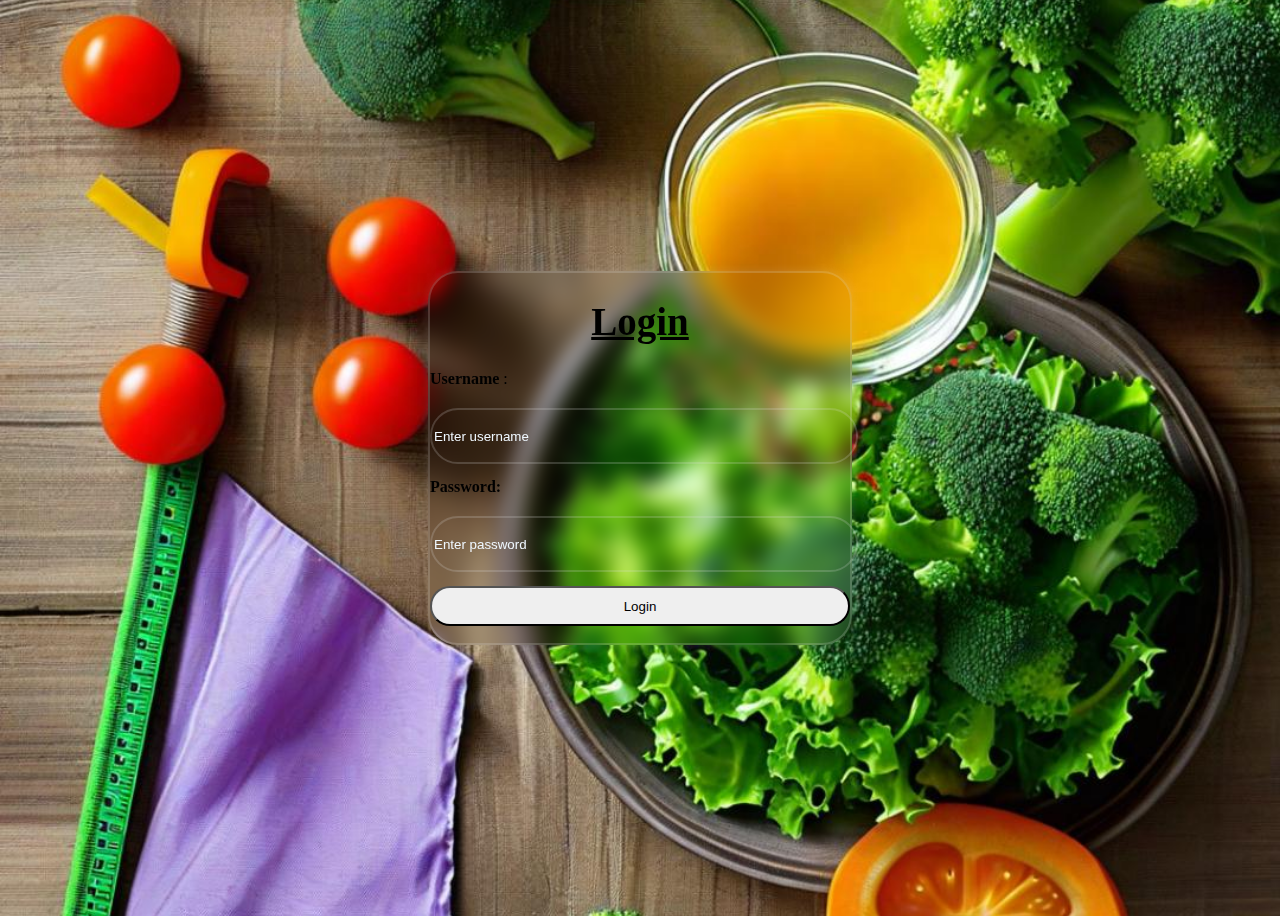
<file: login.html>
<!-- Login Page -->
<!DOCTYPE html>
<html lang="en">
<head>
    <meta charset="UTF-8">
    <meta name="viewport" content="width=device-width, initial-scale=1.0">
    <title>LOGIN FORM</title>
    <link rel="stylesheet" href="login.css">
</head>
<body>
    <div class="table">
        <form id="loginForm">
            <h1><b> <u> Login </u></b></h1>
            <label for="username"><b>Username </b>:</label><br>
            <div class="input_box">   
                <input type="text" id="loginUsername" placeholder="Enter username" required> 
            </div>
            <label for="password"><b>Password: </b></label><br>
            <div class="input_box">
                <input type="password" id="loginPassword" placeholder="Enter password" required>
            </div>
            <button type="submit" class="btn"> Login</button>
        </form>
    </div>
    <script src="auth.js"></script>
</body>
</html>
</file>
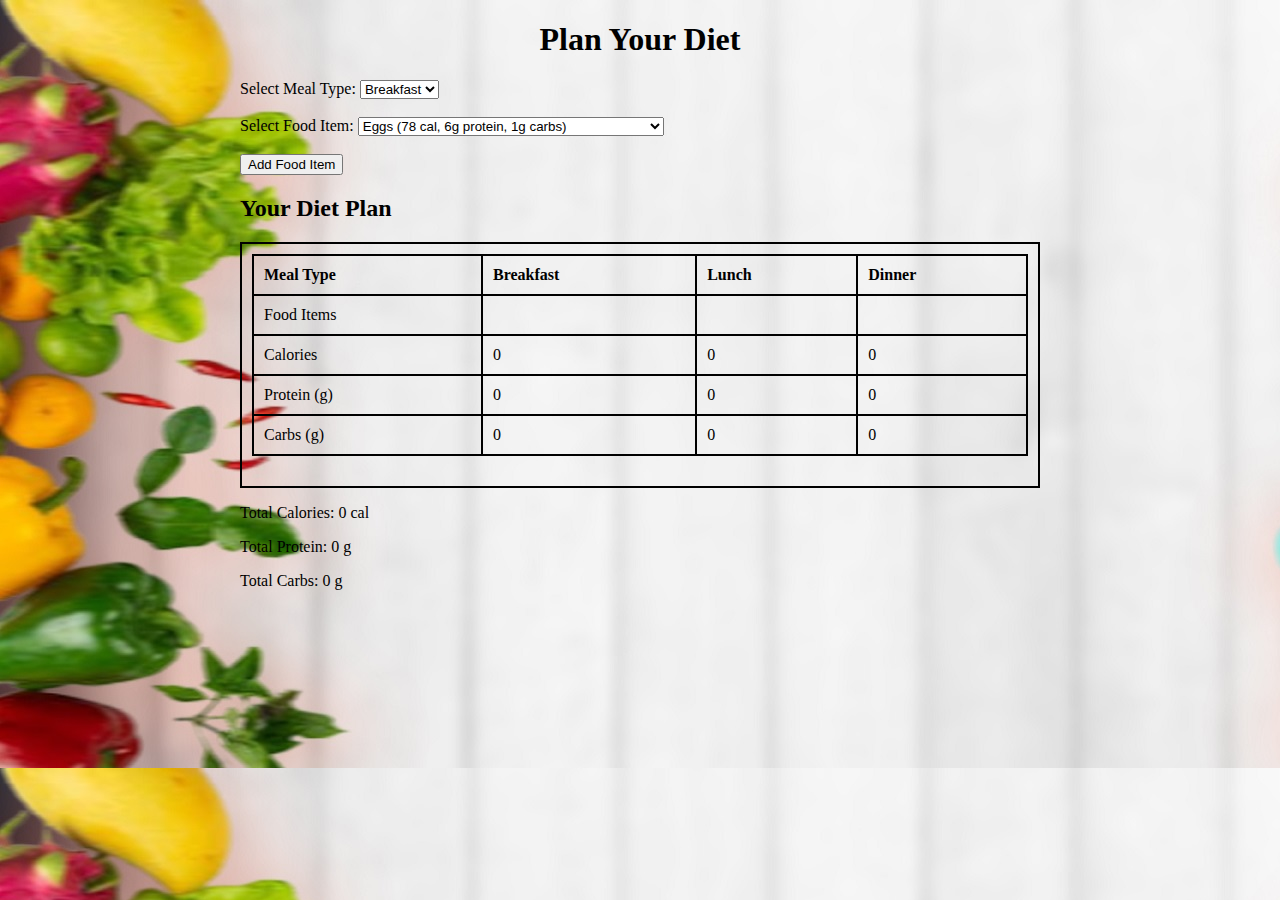
<file: managing.html>
<!DOCTYPE html>
<html lang="en">
<head>
    <meta charset="UTF-8">
    <meta name="viewport" content="width=device-width, initial-scale=1.0">
    <title>Diet Planner</title>
    <link rel="stylesheet" href="managing.css">
</head>
<body>
    
    <div class="container">
        <h1 class="head">Plan Your Diet</h1>
        <form id="food-form">
            <label for="meal-type">Select Meal Type:</label>
            <select id="meal-type">
                <option value="breakfast">Breakfast</option>
                <option value="lunch">Lunch</option>
                <option value="dinner">Dinner</option>
            </select><br><br>
            
            <label for="food-item">Select Food Item:</label>
            <select id="food-item" onchange="toggleQuantityInput()">
                <option value="eggs" data-calories="78" data-protein="6" data-carbs="1">Eggs (78 cal, 6g protein, 1g carbs)</option>
                <option value="oatmeal" data-calories="150" data-protein="5" data-carbs="27">Oatmeal (150 cal, 5g protein, 27g carbs)</option>
                <option value="chicken" data-calories="200" data-protein="30" data-carbs="0">Grilled Chicken (200 cal, 30g protein, 0g carbs)</option>
                <option value="salad" data-calories="100" data-protein="2" data-carbs="10">Salad (100 cal, 2g protein, 10g carbs)</option>
                <option value="apple" data-calories="95" data-protein="0.5" data-carbs="25">Apple (95 cal, 0.5g protein, 25g carbs)</option>
                <option value="rice" data-calories="130" data-protein="2" data-carbs="28">Rice (130 cal, 2g protein, 28g carbs)</option>
                <option value="paneer" data-calories="265" data-protein="18" data-carbs="6">Paneer (265 cal, 18g protein, 6g carbs)</option>
                <option value="peas" data-calories="81" data-protein="5" data-carbs="14">Peas (81 cal, 5g protein, 14g carbs)</option>
                <option value="soybean" data-calories="446" data-protein="36" data-carbs="30">Soybean (446 cal, 36g protein, 30g carbs)</option>
                <option value="kidney-beans" data-calories="333" data-protein="24" data-carbs="60">Kidney Beans (333 cal, 24g protein, 60g carbs)</option>
                <option value="chapati" data-calories="70" data-protein="2.7" data-carbs="15">Chapati (70 cal, 2.7g protein, 15g carbs)</option>
                <option value="daal" data-calories="110" data-protein="9" data-carbs="20">Daal (110 cal, 9g protein, 20g carbs)</option>
                <option value="leafy-vegetables" data-calories="50" data-protein="3" data-carbs="10">Leafy Vegetables (50 cal, 3g protein, 10g carbs)</option>
                <option value="milk" data-calories="42" data-protein="3.4" data-carbs="5">Milk (42 cal, 3.4g protein, 5g carbs)</option>
                <option value="yogurt" data-calories="59" data-protein="3.5" data-carbs="4">Yogurt (59 cal, 3.5g protein, 4g carbs)</option>
                <option value="curd" data-calories="98" data-protein="4.5" data-carbs="4">Curd (98 cal, 4.5g protein, 4g carbs)</option>
                <option value="dry-fruits" data-calories="600" data-protein="20" data-carbs="50">Dry Fruits (600 cal, 20g protein, 50g carbs)</option>
                <option value="oats" data-calories="389" data-protein="17" data-carbs="66">Oats (389 cal, 17g protein, 66g carbs)</option>
                <option value="peanuts" data-calories="567" data-protein="25" data-carbs="16">Peanuts (567 cal, 25g protein, 16g carbs)</option>
            </select><br><br>

            <!-- Quantity input for specific items -->
            <div id="quantity-container" style="display: none;">
                <label for="quantity">Quantity (grams):</label>
                <input type="number" id="quantity" value="100" min="1"><br><br>
            </div>
            
            <!-- Additional input for number of items -->
            <div id="quantity-amount" style="display: none;">
                <label for="number-items">Number of Items:</label>
                <input type="number" id="number-items" value="1" min="1"><br><br>
            </div>

            <button type="button" onclick="addFoodItem()">Add Food Item</button>
        </form>
        
        <h2>Your Diet Plan</h2>
        <div class="table">
            <table id="diet-table">
                <thead>
                    <tr>
                        <th>Meal Type</th>
                        <th>Breakfast</th>
                        <th>Lunch</th>
                        <th>Dinner</th>
                    </tr>
                </thead>
                <tbody>
                    <tr>
                        <td>Food Items</td>
                        <td id="breakfast-items"></td>
                        <td id="lunch-items"></td>
                        <td id="dinner-items"></td>
                    </tr>
                    <tr>
                        <td>Calories</td>
                        <td id="breakfast-calories">0</td>
                        <td id="lunch-calories">0</td>
                        <td id="dinner-calories">0</td>
                    </tr>
                    <tr>
                        <td>Protein (g)</td>
                        <td id="breakfast-protein">0</td>
                        <td id="lunch-protein">0</td>
                        <td id="dinner-protein">0</td>
                    </tr>
                    <tr>
                        <td>Carbs (g)</td>
                        <td id="breakfast-carbs">0</td>
                        <td id="lunch-carbs">0</td>
                        <td id="dinner-carbs">0</td>
                    </tr>
                </tbody>
            </table>
        </div>
        
        <div id="total">
            <p>Total Calories: <span id="total-calories">0</span> cal</p>
            <p>Total Protein: <span id="total-protein">0</span> g</p>
            <p>Total Carbs: <span id="total-carbs">0</span> g</p>
        </div>
    </div>
    
    <script src="managing.js"></script>
</body>
</html>
</file>
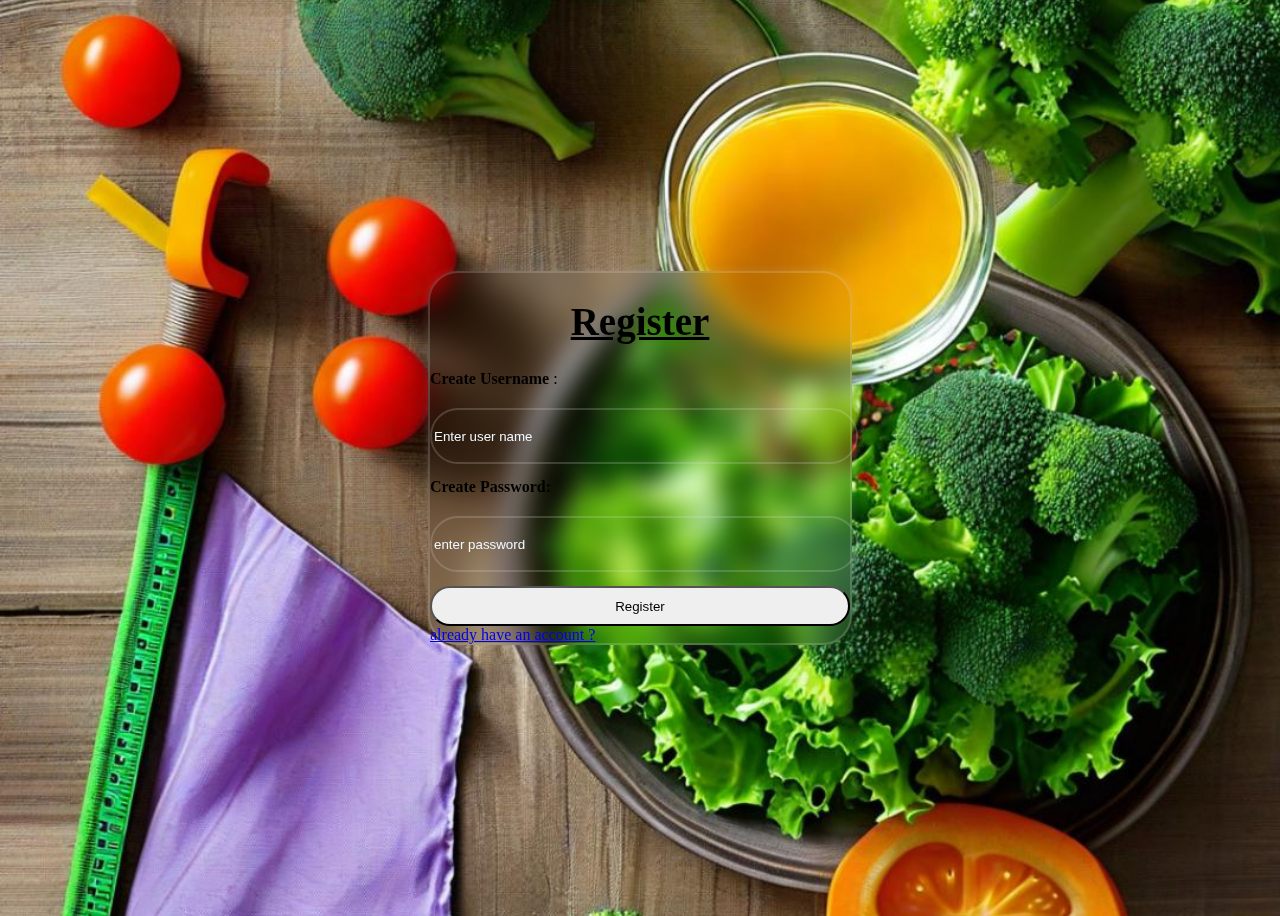
<file: register.html>
<!DOCTYPE html>
<html lang="en">
<head>
    <meta charset="UTF-8">
    <meta name="viewport" content="width=device-width, initial-scale=1.0">
    <title>LOGIN FORM</title>
    <link rel="stylesheet" href="register.css">
</head>
<body>
    <div class="table">
        <form action="">
            <h1><b><u>Register</u> </b></h1>
            <label for="Username"><b>Create Username </b>:</label><br>
            <div class="input_box">   
                <input type="text" placeholder="Enter user name" required> 
          </div>
          <label for="password"><b> Create Password: </b></label><br>
            <div class="input_box">
                <input type="password" placeholder="enter password"required>
            </div>
            <button type="submit"  class="btn">Register</button>
            <a href="./login.html" class="link">already have an account ?</a>

        </form>
    </div>
    <script src="auth.js"></script>

</body>
</html>
</file>
<file: login.css>
body{
    display: flex;
    justify-content: center;
    align-items: center;
    min-height: 100vh;
    background-image: url("planner/pics/login.jpeg"); 
    background-repeat: no-repeat;
    background-position: center  ;
    background-size: cover;
}

.table{
    width: 420px;
    background-color: transparent;
    border: 2px solid rgba(225, 225,225,.2);
    color: black;
    height: 370px; 
    border-radius: 30px;
    backdrop-filter: blur(10px);
    box-shadow: 0 0 10px rgba(225, 225, 225, 0.147);
    h1{
        text-align: center;
        font-size: 39px;
        
    }

}

 .input_box{
    width: 100%;
    height: 50px;
    margin: 20px 0;
}
.input_box input{
    width: 100%;
    height: 100% ;
    background: transparent;
    
    outline-color: rgb(229, 231, 233);
    border: 2px solid rgba(225, 225,225,.2);
    border-radius: 60px;
    color: aliceblue;
    
}

.input_box input::placeholder{
    color: aliceblue;
}

.table .btn{
    width: 100%;
    height: 40px;
    border-radius: 40px;
}
</file>
<file: managing.css>
.container { max-width: 800px; margin: 0 auto; }
         table { width: 100%; border-collapse: collapse; margin-bottom: 20px; }
        th, td { padding: 10px; border: 1px solid #ddd; text-align: left; vertical-align: top; } */
        #total { font-weight: bold; }
        #quantity-container { display: none; }
        #quantity-amount { display: none; }

       

  .table,th,td{
    border: 2px solid;
    padding: 10px;
    
    
    
 } 

 .head{
    text-align: center;
 }


 body{
   background-image: url(planner/pics/PAGE\ -\ Copy.jpg);
     
}
</file>
<file: register.css>
body{
    display: flex;
    justify-content: center;
    align-items: center;
    min-height: 100vh;
    background-image: url( "planner/pics/login.jpeg"); 
    background-repeat: no-repeat;
    background-position: center  ;
    background-size: cover;
}

.table{
    width: 420px;
    background-color: transparent;
    border: 2px solid rgba(225, 225,225,.2);
    color: black;
    height: 370px; 
    border-radius: 30px;
    backdrop-filter: blur(12px);
    box-shadow: 0 0 10px rgba(225, 225, 225, 0.147);
    h1{
        text-align: center;
        font-size: 39px;
        
    }

}

 .input_box{
    width: 100%;
    height: 50px;
    margin: 20px 0;
}
.input_box input{
    width: 100%;
    height: 100% ;
    background: transparent;
    
    outline-color: rgb(229, 231, 233);
    border: 2px solid rgba(225, 225,225,.2);
    border-radius: 60px;
    color: aliceblue;
    
}

.input_box input::placeholder{
    color: aliceblue;
}

.table .btn{
    width: 100%;
    height: 40px;
    border-radius: 40px;
}
</file>
